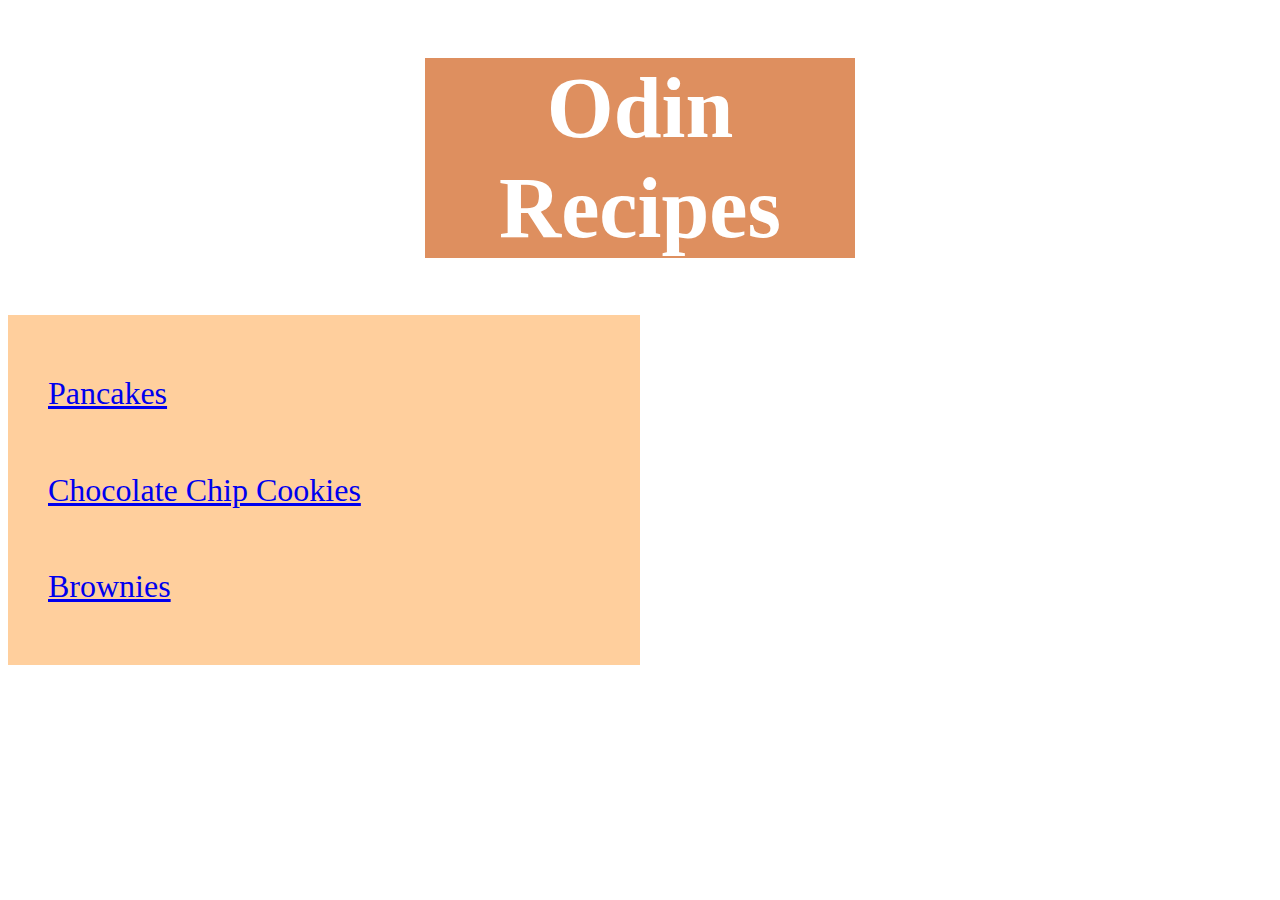
<file: index.html>
<!DOCTYPE html>
<html lang="en">
<head>
    <meta charset="UTF-8">
    <meta name="viewport" content="width=device-width, initial-scale=1.0">
    <link rel="stylesheet" href="./styles/homestyle.css">
    <title>Recipes</title>
</head>
<body>
    <h1>Odin Recipes</h1>
    <ul>
    <li><a href="./recipes/pancakes.html">Pancakes</a></li>
    <li><a href="./recipes/chocolate-chip-cookies.html">Chocolate Chip Cookies</a></li>
    <li><a href="./recipes/brownies.html">Brownies</a></li>
    </ul>
</body>
</html>
</file>
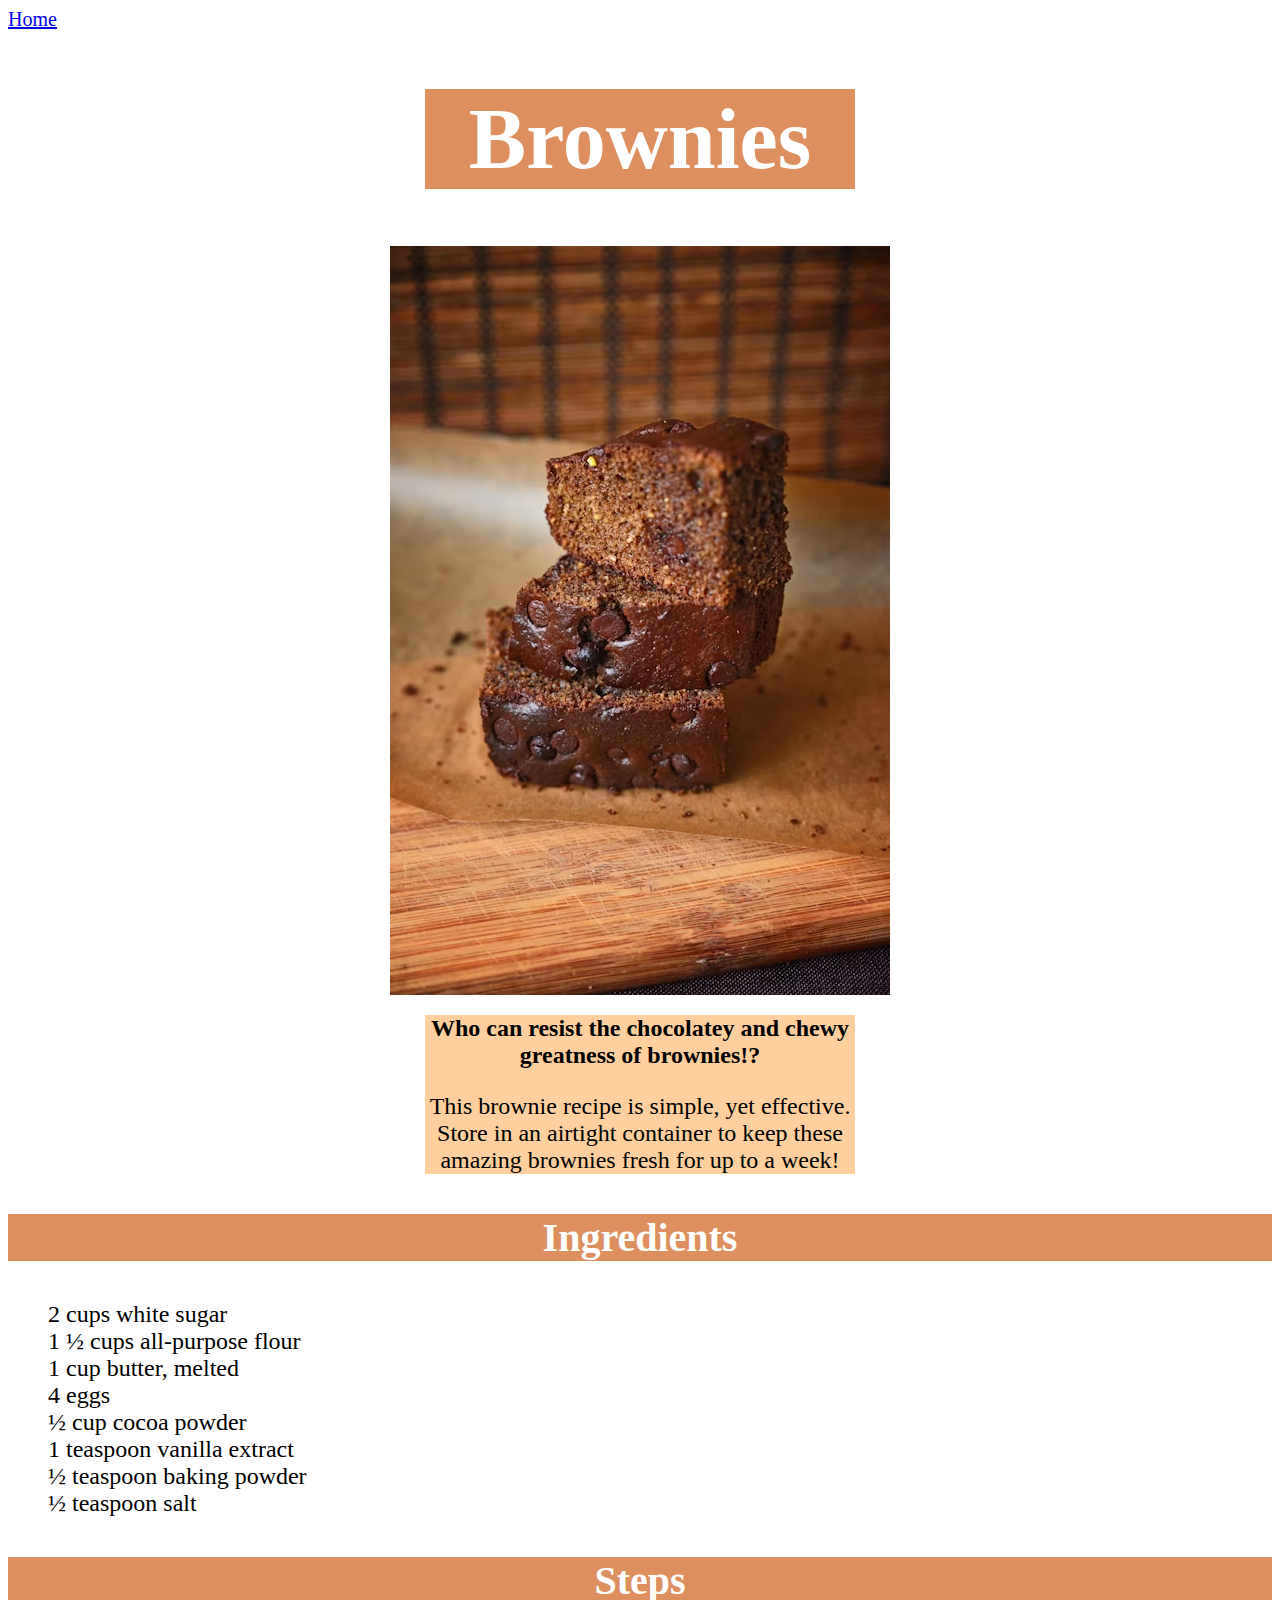
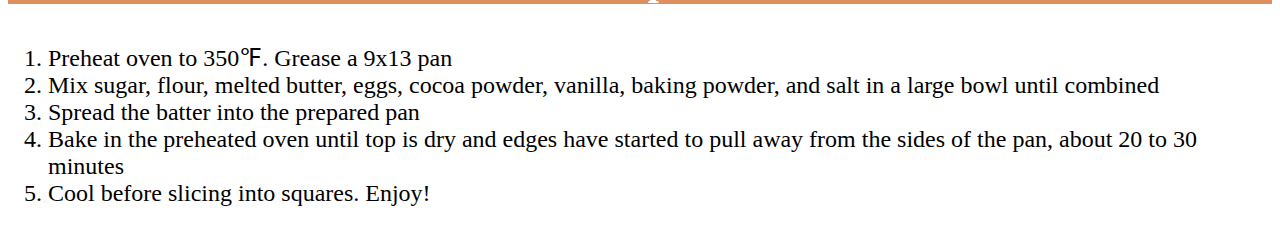
<file: recipes/brownies.html>
<!DOCTYPE html>
<html lang="en">
<head>
    <meta charset="UTF-8">
    <meta name="viewport" content="width=device-width, initial-scale=1.0">
    <link rel="stylesheet" href="../styles/recipes.css">
    <title>Brownies</title>
</head>
<body>
    <a href="../index.html">Home</a>
    <h1>Brownies</h1>
    <img src="../imgs/brownies.jpg" alt="brownies">
    <div class="imageText">
    <h2>Who can resist the chocolatey and chewy greatness of brownies!?</h2>
    <p>This brownie recipe is simple, yet effective. Store in an airtight container to keep these amazing brownies fresh for up to a week!</p>
    </div>
    <h3>Ingredients</h3>
    <ul>
    <li>2 cups white sugar</li>
    <li>1 &#189 cups all-purpose flour</li>
    <li>1 cup butter, melted</li>
    <li>4 eggs</li>
    <li>&#189 cup cocoa powder</li>
    <li>1 teaspoon vanilla extract</li>
    <li>&#189 teaspoon baking powder</li>
    <li>&#189 teaspoon salt</li>
    </ul>
    <h3>Steps</h3>
    <ol>
        <li>Preheat oven to 350&#8457. Grease a 9x13 pan</li>
        <li>Mix sugar, flour, melted butter, eggs, cocoa powder, vanilla, baking powder, and salt in a large bowl until combined</li>
        <li>Spread the batter into the prepared pan</li>
        <li>Bake in the preheated oven until top is dry and edges have started to pull away from the sides of the pan, about 20 to 30 minutes</li>
        <li>Cool before slicing into squares. Enjoy!</li>
    </ol>
</body>
</html>
</file>
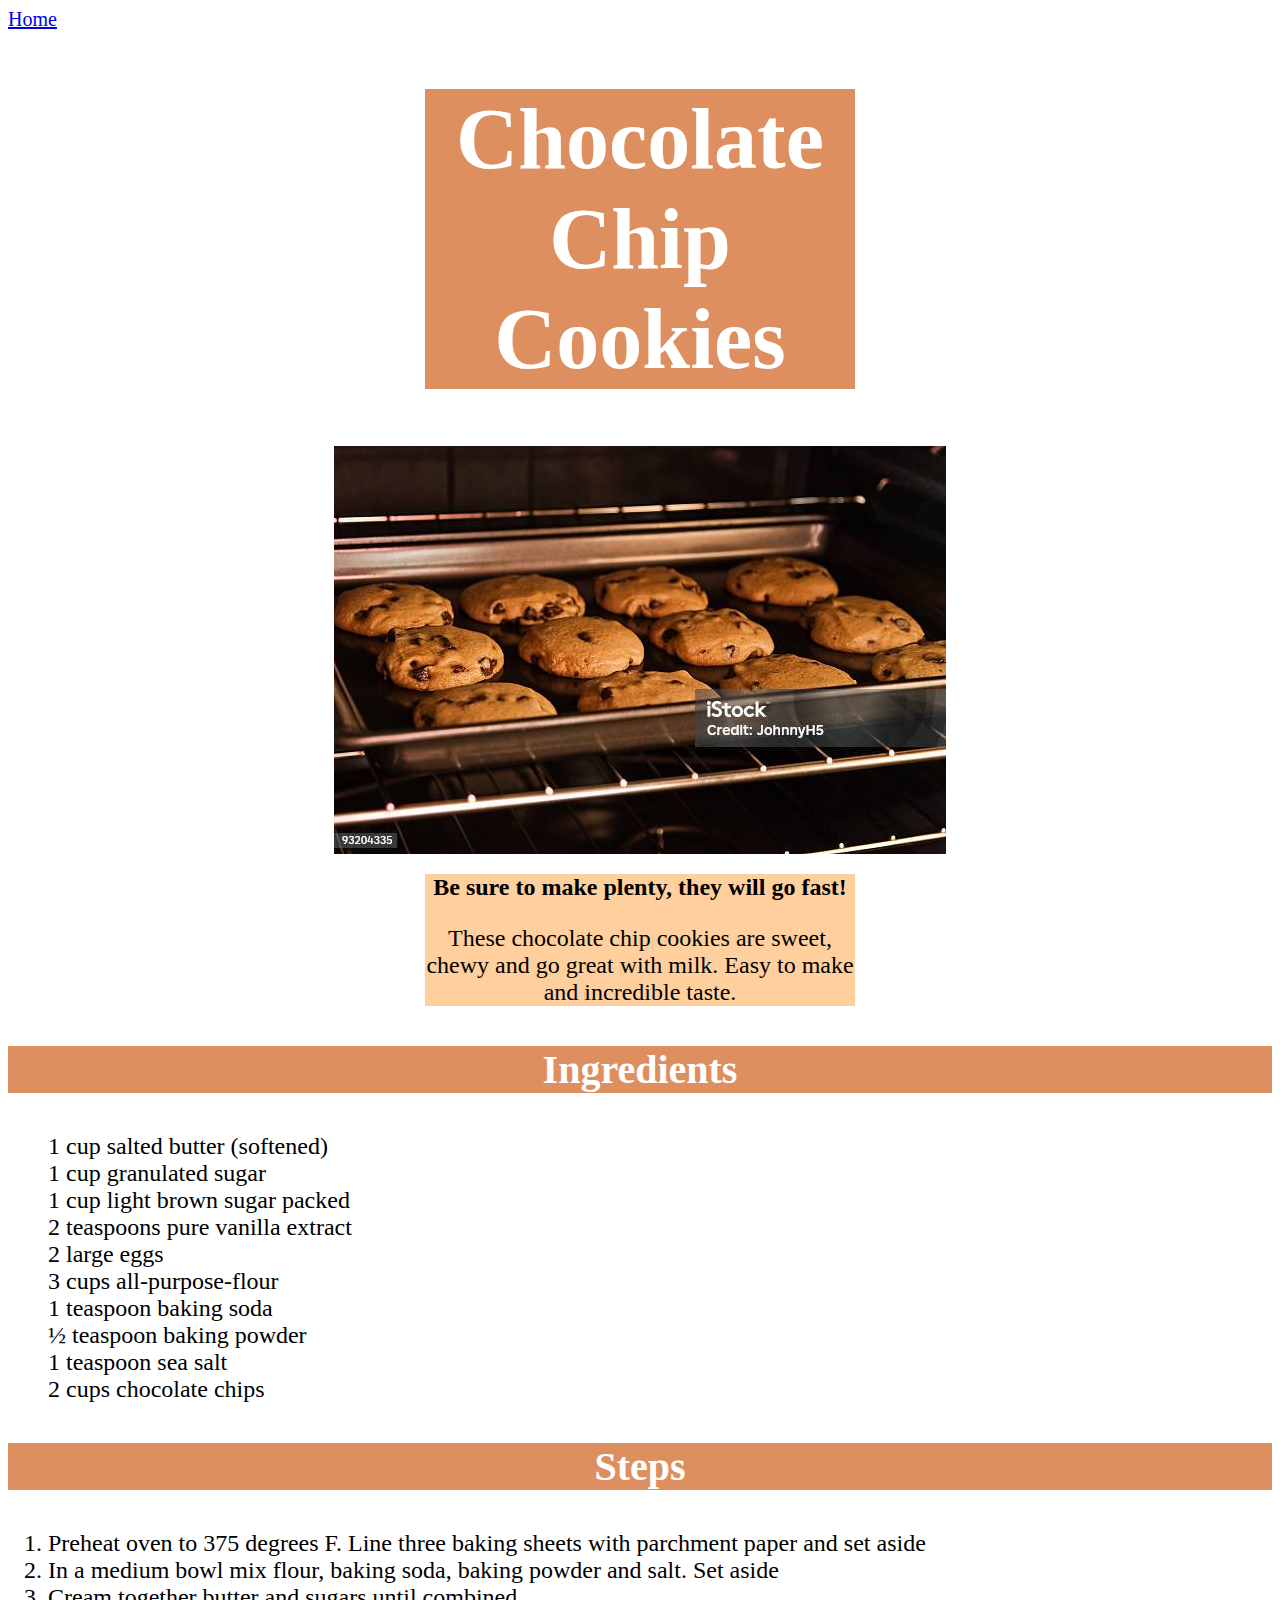
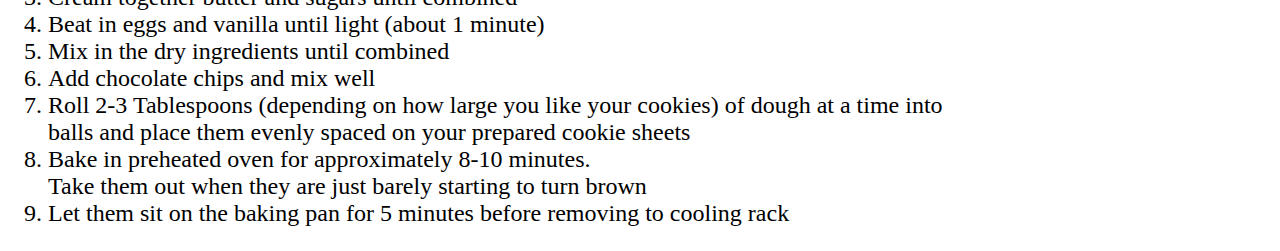
<file: recipes/chocolate-chip-cookies.html>
<!DOCTYPE html>
<html lang="en">
<head>
    <meta charset="UTF-8">
    <meta name="viewport" content="width=device-width, initial-scale=1.0">
    <link rel="stylesheet" href="../styles/recipes.css">
    <title>Chocolate Chip Cookies</title>
</head>
<body>
    <a href="../index.html">Home</a>
    <h1>Chocolate Chip Cookies</h1>
    <img src="../imgs/chocochip.jpg" alt="chocolate chip cookies">
    <div class="imageText">
    <h2>Be sure to make plenty, they will go fast!</h2>
    <p>These chocolate chip cookies are sweet, chewy and go great with milk. Easy to make and incredible taste.</p>
    </div>
    <h3>Ingredients</h3>
    <ul>
        <li>1 cup salted butter (softened)</li>
        <li>1 cup granulated sugar</li>
        <li>1 cup light brown sugar packed</li>
        <li>2 teaspoons pure vanilla extract</li>
        <li>2 large eggs</li>
        <li>3 cups all-purpose-flour</li>
        <li>1 teaspoon baking soda</li>
        <li>&#189 teaspoon baking powder</li>
        <li>1 teaspoon sea salt</li>
        <li>2 cups chocolate chips</li>
    </ul>
    <h3>Steps</h3>
    <ol>
        <li>Preheat oven to 375 degrees F. Line three baking sheets with parchment paper and set aside</li>
        <li>In a medium bowl mix flour, baking soda, baking powder and salt. Set aside</li>
        <li>Cream together butter and sugars until combined</li>
        <li>Beat in eggs and vanilla until light (about 1 minute)</li>
        <li>Mix in the dry ingredients until combined</li>
        <li>Add chocolate chips and mix well</li>
        <li>Roll 2-3 Tablespoons (depending on how large you like your cookies) of dough at a time into <br>
             balls and place them evenly spaced on your prepared cookie sheets</li>
             <li>Bake in preheated oven for approximately 8-10 minutes. <br>
                Take them out when they are just barely starting to turn brown</li>
                <li>Let them sit on the baking pan for 5 minutes before removing to cooling rack</li>
    </ol>
</body>
</html>
</file>
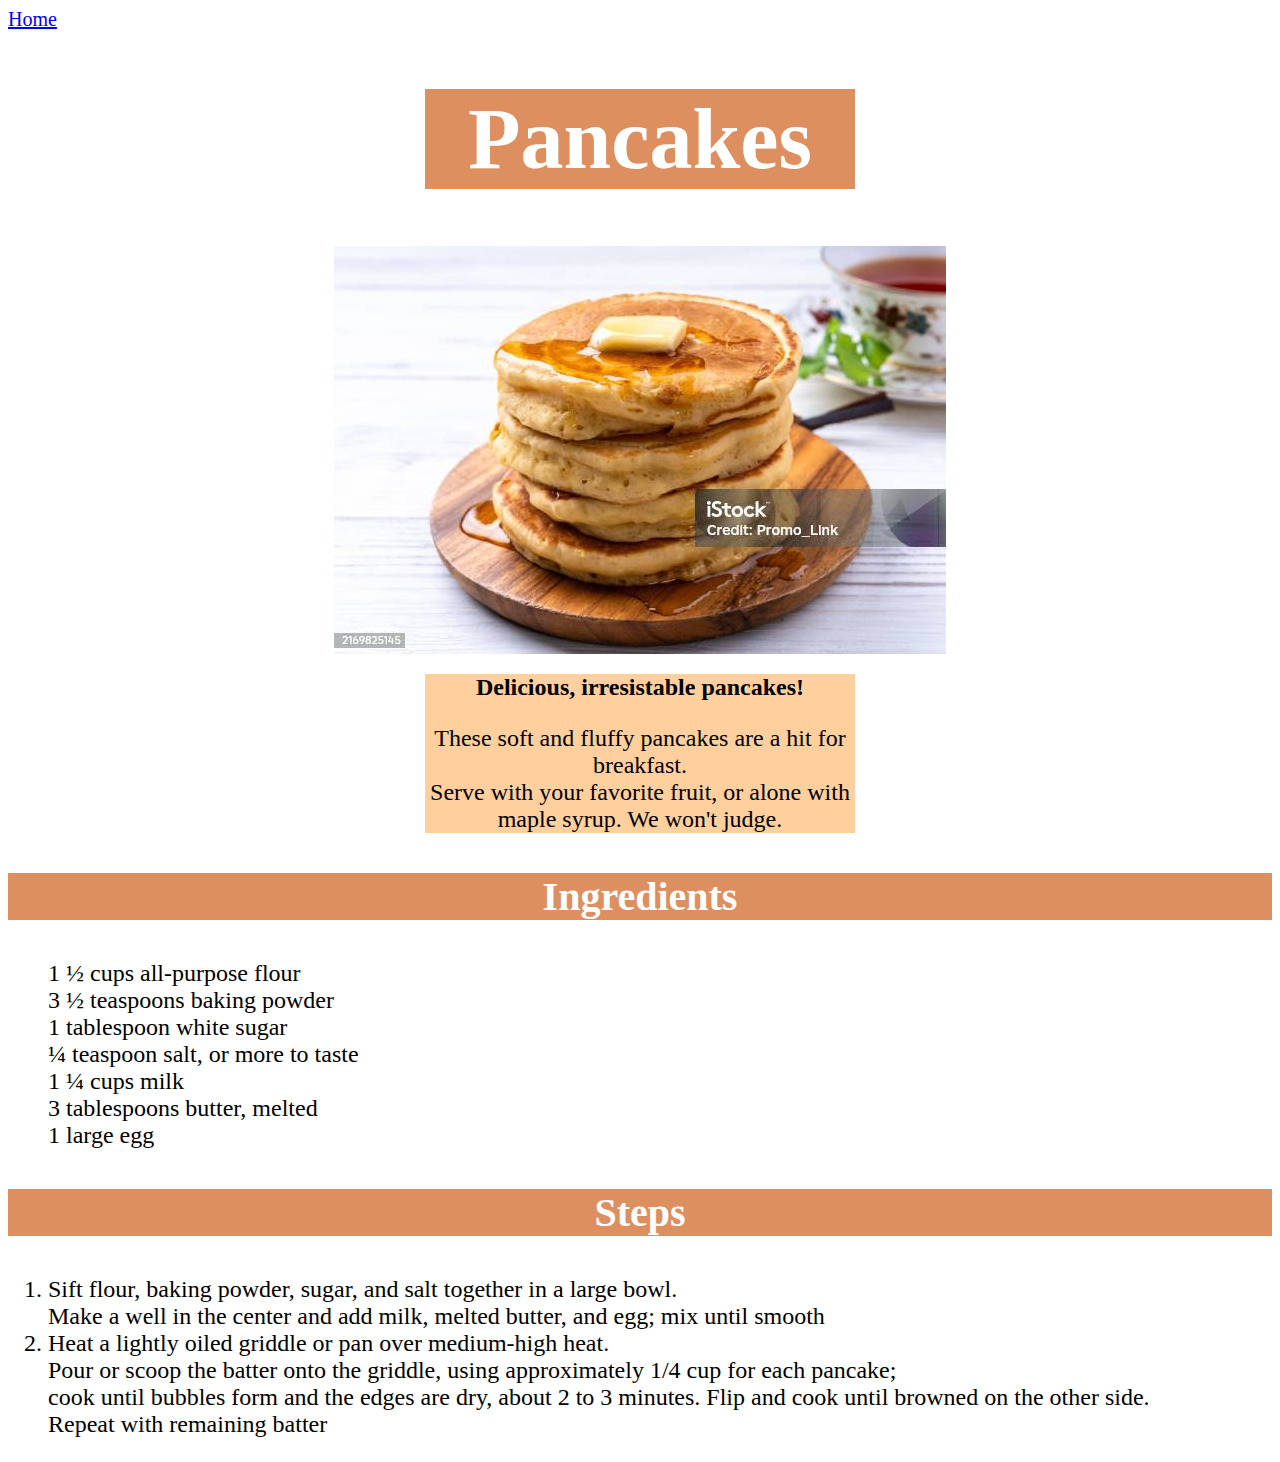
<file: recipes/pancakes.html>
<!DOCTYPE html>
<html lang="en">
<head>
    <meta charset="UTF-8">
    <meta name="viewport" content="width=device-width, initial-scale=1.0">
    <link rel="stylesheet" href="../styles/recipes.css">
    <title>Pancakes</title>
</head>
<body>
    <a href="../index.html">Home</a>
    <h1>Pancakes</h1>
    <img src="../imgs/pancakes.jpg" alt="pancake image">
    <div class="imageText">
    <h2>Delicious, irresistable pancakes!</h2>
    <p>These soft and fluffy pancakes are a hit for breakfast. <br>
        Serve with your favorite fruit, or alone with maple syrup. We won't judge. </p>
    </div>
    <h3>Ingredients</h3>
    <ul>
       <li>1 &#189 cups all-purpose flour</li>
       <li>3 &#189 teaspoons baking powder</li>
       <li>1 tablespoon white sugar</li>
       <li>&#188 teaspoon salt, or more to taste</li>
       <li>1 &#188 cups milk</li>
       <li>3 tablespoons butter, melted</li>
       <li>1 large egg</li>
    </ul>
    <h3>Steps</h3>
    <ol>
        <li>Sift flour, baking powder, sugar, and salt together in a large bowl. <br>
            Make a well in the center and add milk, melted butter, and egg; mix until smooth</li>
            <li>Heat a lightly oiled griddle or pan over medium-high heat. <br>
                Pour or scoop the batter onto the griddle, using approximately 1/4 cup for each pancake; <br>
                cook until bubbles form and the edges are dry, about 2 to 3 minutes. Flip and cook until browned on the other side. <br>
                Repeat with remaining batter</li>
    </ol>
</body>
</html>
</file>
<file: styles/homestyle.css>
h1 {
    text-align: center;
    background-color: #DE8F5F;
    margin-left: 33%;
    margin-right: 33%;
    font-size: 86px;
    color: white;
}
ul {
    list-style-type: none;
    display: flex;
    justify-content: space-evenly;
    align-items: start;
    flex-direction: column;
    font-size: 32px;
    background-color: #FFCF9D;
    margin-right: 50%;
    height: 350px;
}
</file>
<file: styles/recipes.css>
a {
    font-size: 20px;
}

h1 {
    text-align: center;
    background-color: #DE8F5F;
    margin-left: 33%;
    margin-right: 33%;
    font-size: 86px;
    color: white;
}
img {
    display: block;
    margin: auto;
}
h2, p {
    text-align: center;
    font-size: 24px;
    
}
.imageText {
    background-color: #FFCF9D;
    margin-left: 33%;
    margin-right: 33%;
}
h3 {
    background-color: #DE8F5F;
    font-size: 40px;
    color: white;
    display: flex;
    justify-content: space-evenly;
}
ul {
    list-style-type: none;
    font-size: 24px;
}
ol {
    font-size: 24px;
}
</file>
